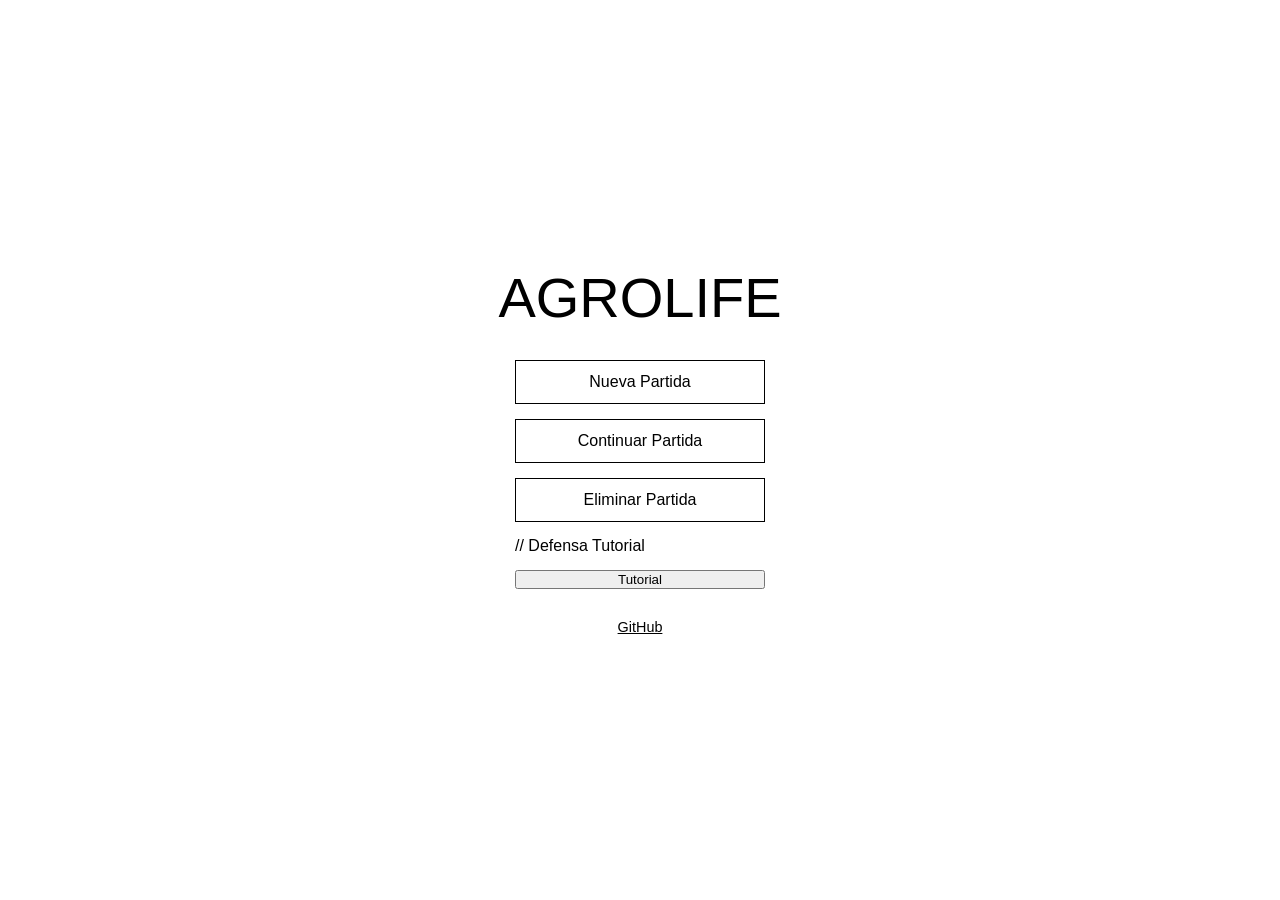
<file: index.html>
<!DOCTYPE html>
<html lang="es">
<head>
    <meta charset="UTF-8">
    <title>AgroLife - Inicio</title>
    <link rel="stylesheet" href="style.css">
</head>
<body class="menu-simple">

    <h1 class="titulo-simple">AGROLIFE</h1>

    <div class="contenedor-botones-simple">
        <button class="btn-simple" onclick="location.href='configuracion.html'">Nueva Partida</button>
        <button class="btn-simple" onclick="location.href='juego.html'">Continuar Partida</button>
        <button class="btn-simple" onclick="if(confirm('¿Borrar?')) { localStorage.clear(); alert('Datos borrados'); }">Eliminar Partida</button>

        // Defensa Tutorial
        <button class="btn-Tutorial" onclick="Tutorial()">Tutorial</button>

        <a href="https://github.com/tu-usuario" target="_blank" class="enlace-simple">GitHub</a>
    </div>





</body>
</html>
</file>
<file: style.css>
/* =========================================
   1. RESET Y CONFIGURACIÓN BÁSICA
   ========================================= */
* {
    margin: 0;
    padding: 0;
    box-sizing: border-box;
}

body {
    font-family: Arial, sans-serif;
    height: 100vh;
    overflow: hidden; /* Evita que la pantalla se mueva */
}

/* =========================================
   2. NUEVO MENÚ DE INICIO (index.html)
   Estilo: Letras normales, sin color, sin fondo
   ========================================= */
.menu-simple {
    background-color: #ffffff; /* Fondo blanco liso */
    display: flex;
    flex-direction: column;
    justify-content: center;
    align-items: center;
    height: 100vh;
}

.titulo-simple {
    color: #000000; /* Negro normal */
    font-size: 3.5rem;
    margin-bottom: 30px;
    font-weight: normal; /* Sin negritas raras */
}

.contenedor-botones-simple {
    display: flex;
    flex-direction: column;
    gap: 15px;
    width: 250px;
}

.btn-simple {
    background: #fff;
    border: 1px solid #000;
    padding: 12px;
    cursor: pointer;
    font-size: 1rem;
    color: #000;
    text-align: center;
    text-decoration: none;
    transition: background 0.2s;
}

.btn-simple:hover {
    background-color: #f0f0f0;
}

.enlace-simple {
    text-align: center;
    color: #000;
    margin-top: 15px;
    font-size: 0.9rem;
    text-decoration: underline;
}

/* =========================================
   3. PANTALLA DE JUEGO (juego.html)
   Corregido para que no se amontone a la izquierda
   ========================================= */
.body-juego {
    background-color: #aaf361; /* Verde césped */
    display: flex;
    flex-direction: column;
}

#hud {
    width: 100%;
    height: 60px;
    background: rgba(0, 0, 0, 0.8);
    color: white;
    display: flex;
    justify-content: space-around;
    align-items: center;
    border-bottom: 3px solid #3e2723;
}

#granja-grid {
    flex-grow: 1;
    display: grid;
    grid-template-columns: repeat(4, 110px);
    grid-template-rows: repeat(2, 110px);
    gap: 20px;
    justify-content: center;
    align-content: center;
}

.parcela {
    width: 110px;
    height: 110px;
    background-color: #8b4513;
    border: 4px solid #5d2e0a;
    border-radius: 12px;
    display: flex;
    align-items: center;
    justify-content: center;
    font-size: 2.5rem;
    cursor: pointer;
    box-shadow: 0 5px 0 #3e2723;
}

/* =========================================
   4. INTERFAZ INFERIOR (Arreglo de la foto)
   Pone la hotbar a la izquierda y Guardar a la derecha
   ========================================= */
#footer-interfaz {
    position: absolute;
    bottom: 0;
    width: 100%;
    height: 100px;
    display: flex;
    justify-content: space-between; /* Clave: separa los elementos */
    align-items: center;
    padding: 0 30px;
}

.hotbar {
    display: flex; /* Esto hace que los slots se pongan en FILA */
    background-color: #333;
    padding: 6px;
    border: 4px solid #111;
    gap: 5px;
}

.slot {
    width: 55px;
    height: 55px;
    background-color: #8b8b8b;
    border: 4px solid #dbdbdb;
    display: flex;
    justify-content: center;
    align-items: center;
    font-size: 25px;
    cursor: pointer;
    position: relative;
}

.slot.selected {
    border-color: white;
    background-color: #aaa;
}

.cantidad {
    position: absolute;
    bottom: 0px;
    right: 2px;
    background: rgba(0, 0, 0, 0.7);
    color: white;
    font-size: 0.7em;
    padding: 1px 4px;
    border-radius: 4px;
}

.btn-guardar-estetico {
    background-color: #fff; /* Botón simple blanco y negro */
    color: #000;
    border: 1px solid #000;
    padding: 15px 25px;
    cursor: pointer;
    font-weight: bold;
}



.slot.selected {
    border: 4px solid #fff !important; /* Borde blanco grueso */
    background-color: #ffff00 !important; /* Fondo amarillo para que cante mucho */
    box-shadow: 0 0 15px white;
}
</file>
